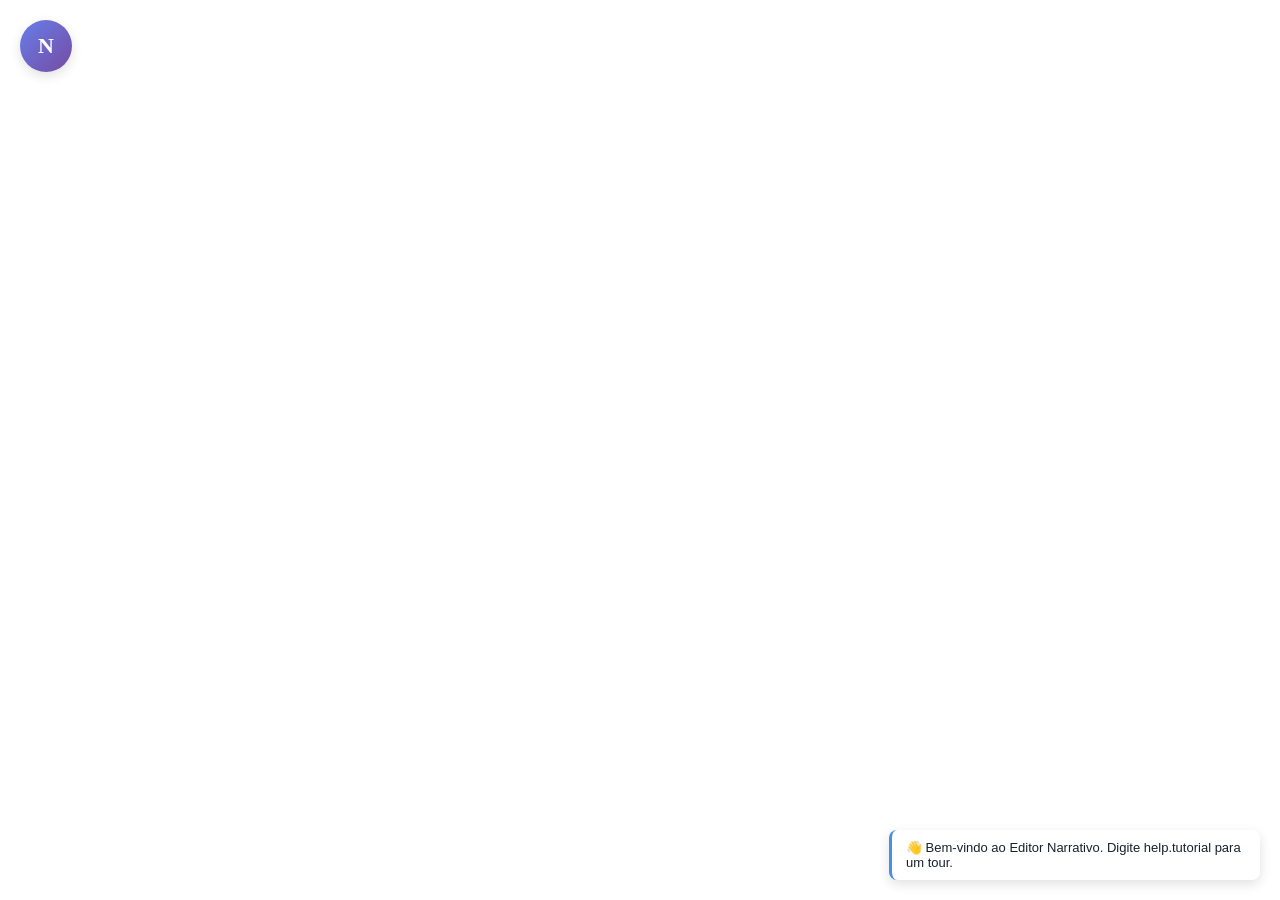
<file: index.html>
<!DOCTYPE html>
<html lang="pt-BR">
<head>
  <meta charset="UTF-8">
  <meta name="viewport" content="width=device-width, initial-scale=1.0">
  <title>Editor Narrativo ECS</title>
  <meta name="description" content="Editor narrativo com arquitetura ECS — tudo definível por comandos.">
</head>
<body>
  <!-- Ponto de montagem da UI — o boot.js injeta o resto -->
  <div id="narrative-root" hidden></div>

  <!-- Entry point -->
  <script type="module" src="./boot.js"></script>
</body>
</html>
</file>
